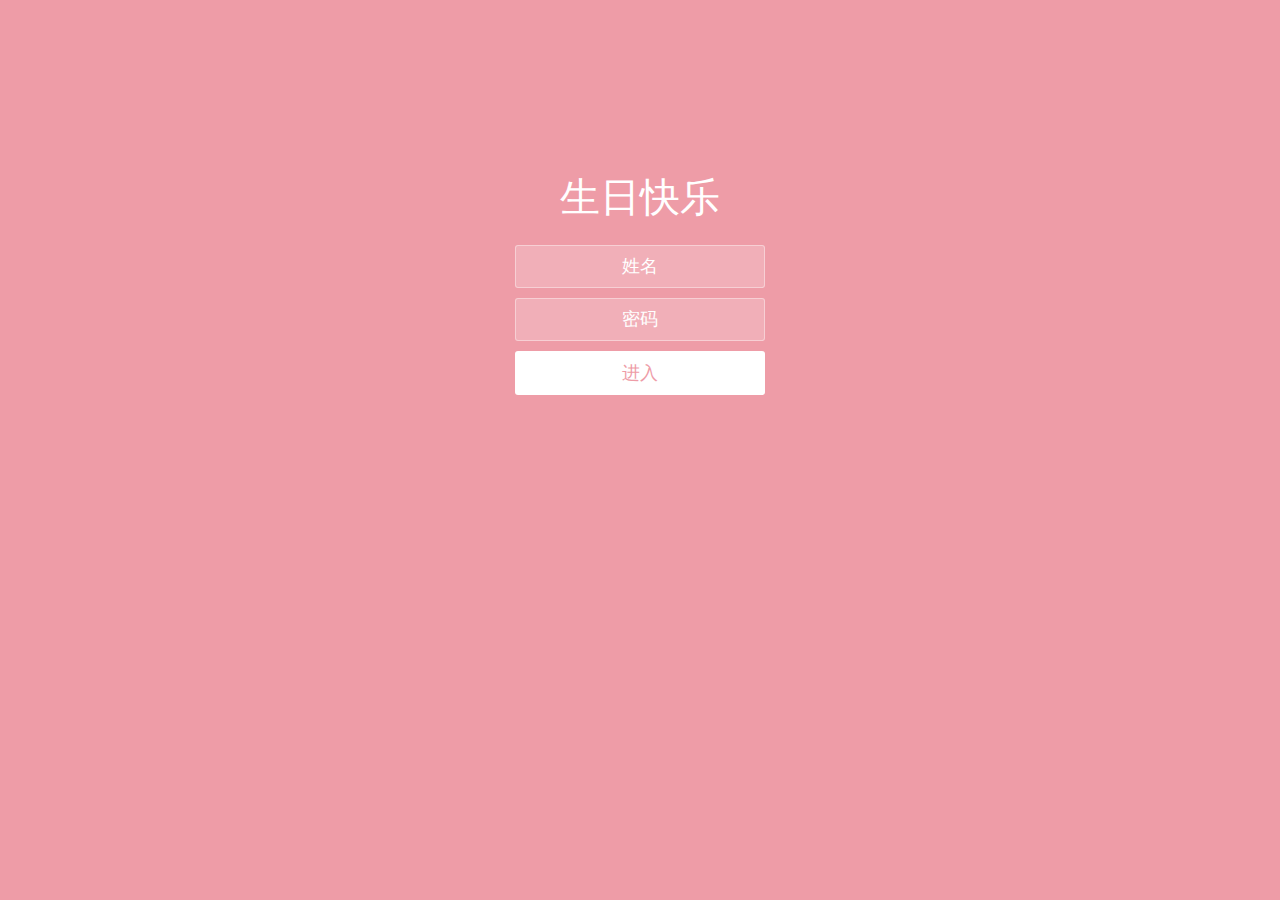
<file: index.html>
<!doctype html>
<html lang="zh">
<head>
<meta charset="UTF-8">
<meta http-equiv="X-UA-Compatible" content="IE=edge,chrome=1">
<meta name="viewport" content="width=device-width, initial-scale=1.0">
<title>Happy Birthday</title>
<link rel="stylesheet" type="text/css" href="css/index.css">
</head>
<body>
    <iframe class="full" src="./html/login.html" id="iframePage" onload="changeFrameHeight()" frameborder="0" scrolling="no" marginwidth="0" marginheight="0"></iframe>
    <script src="js/index.js" type="text/javascript"></script>
</body>
</html>
</file>
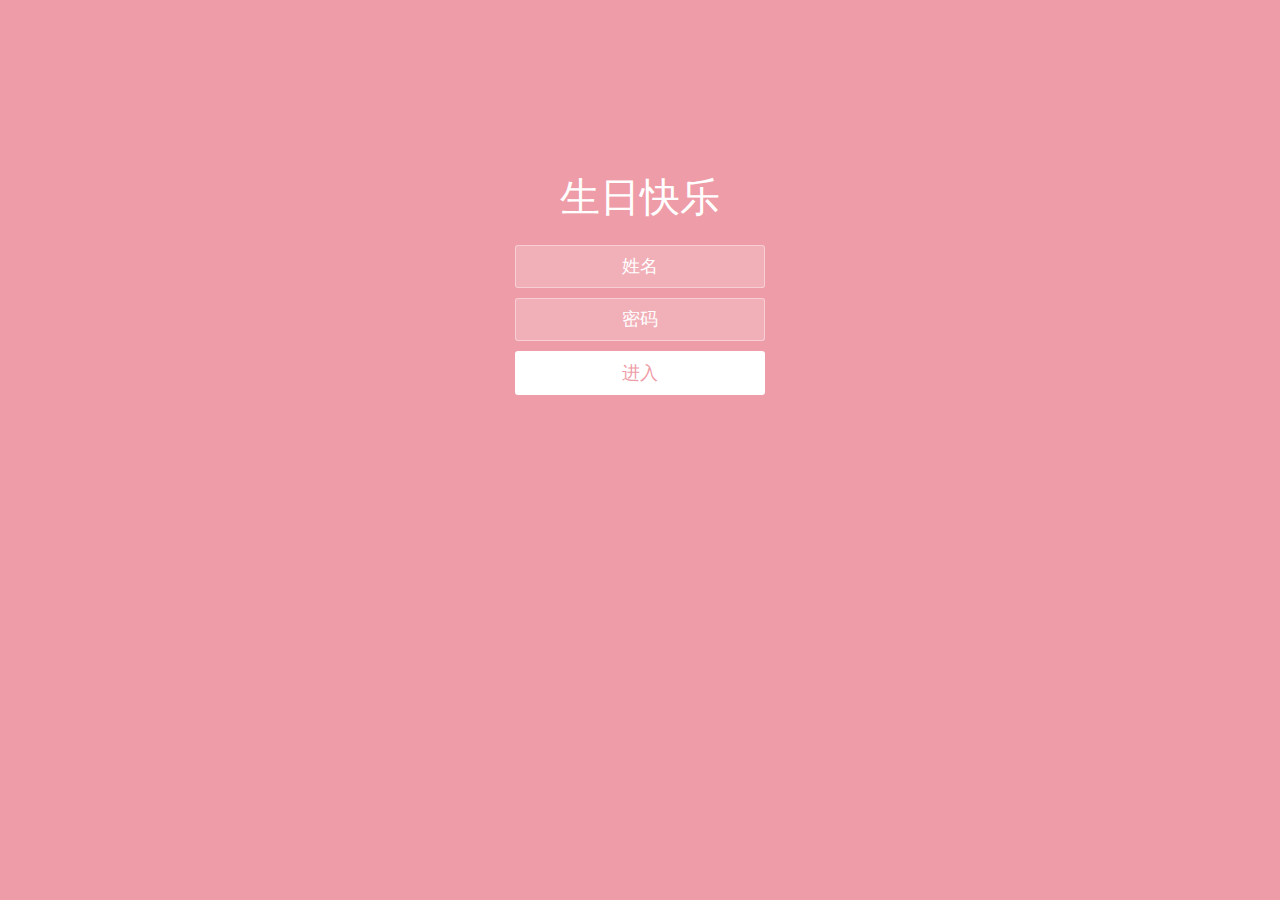
<file: html/login.html>
<!doctype html>
<html lang="zh">
<head>
<meta charset="UTF-8">
<meta http-equiv="X-UA-Compatible" content="IE=edge,chrome=1">
<meta name="viewport" content="width=device-width, initial-scale=1.0">
<title>Happy Birthday</title>
<link rel="stylesheet" type="text/css" href="../css/login.css" type="text/css" />
<link rel="stylesheet" href="../css/bubbles.css" type="text/css" />
</head>
<body>
<div class="htmleaf-container">
	<div class="wrapper">
		<div class="container">
			<h1>生日快乐</h1>
			<form class="form">
				<input id="userName" name="userName" type="text" placeholder="姓名">
				<input id="pwd" name="pwd" type="password" placeholder="密码">
				<button type="submit" id="login-button">进入</button>
			</form>
		</div>
		<ul class="bg-bubbles">
			<li></li>
			<li></li>
			<li></li>
			<li></li>
			<li></li>
			<li></li>
			<li></li>
			<li></li>
			<li></li>
			<li></li>
		</ul>
	</div>
</div>

<script src="../js/jquery-2.1.1.min.js" type="text/javascript"></script>
<script src="../js/login.js" type="text/javascript"></script>
</body>
</html>
</file>
<file: css/index.css>
body {
  margin: 0;
  padding: 0;
  overflow-y: hidden;
}

.full {
  width: 100%;
}
</file>
<file: css/login.css>
* {
  box-sizing: border-box;
  margin: 0;
  padding: 0;
  font-weight: 300;
}
body {
  font-family:"Microsoft YaHei";
  color: white;
  font-weight: 300;
}
body ::-webkit-input-placeholder {
  /* WebKit browsers */
  font-family:"Microsoft YaHei";
  color: white;
  font-weight: 300;
}
body :-moz-placeholder {
  /* Mozilla Firefox 4 to 18 */
  font-family:"Microsoft YaHei";
  color: white;
  opacity: 1;
  font-weight: 300;
}
body ::-moz-placeholder {
  /* Mozilla Firefox 19+ */
  font-family:"Microsoft YaHei";
  color: white;
  opacity: 1;
  font-weight: 300;
}
body :-ms-input-placeholder {
  /* Internet Explorer 10+ */
  font-family:"Microsoft YaHei";
  color: white;
  font-weight: 300;
}
.wrapper {
  background: #ee9ca7;
  background: -webkit-linear-gradient(top left, #ee9ca7 0%, #ee9ca7 100%);
  background: linear-gradient(to bottom right, #ee9ca7 0%, #ee9ca7 100%);
  background-color:rgba(255,255,255,0.9);
  position: absolute;
  top:0;
  left: 0;
  width: 100%;
  height: 100%;
  overflow: hidden;

}

.wrapper.form-success .container h1 {
  -webkit-transform: translateY(85px);
      -ms-transform: translateY(85px);
          transform: translateY(85px);
}
.container {
  max-width: 600px;
  margin: 0 auto;
  margin-top: 7%;
  padding: 80px 0;
  height: 400px;
  text-align: center;
}
.container h1 {
  font-size: 40px;
  -webkit-transition-duration: 1s;
          transition-duration: 1s;
  -webkit-transition-timing-function: ease-in-put;
          transition-timing-function: ease-in-put;
  font-weight: 200;
}
form {
  padding: 20px 0;
  position: relative;
  z-index: 2;
}
form input {
  -webkit-appearance: none;
     -moz-appearance: none;
          appearance: none;
  outline: 0;
  border: 1px solid rgba(255, 255, 255, 0.4);
  background-color: rgba(255, 255, 255, 0.2);
  width: 250px;
  border-radius: 3px;
  padding: 10px 15px;
  margin: 0 auto 10px auto;
  display: block;
  text-align: center;
  font-family: "Microsoft YaHei";
  font-size: 18px;
  color: white;
  -webkit-transition-duration: 0.25s;
          transition-duration: 0.25s;
  font-weight: 300;
}
form input:hover {
  background-color: rgba(255, 255, 255, 0.4);
}
form input:focus {
  background-color: white;
  width: 300px;
  color: #ee9ca7;
}
form button {
  -webkit-appearance: none;
     -moz-appearance: none;
          appearance: none;
  outline: 0;
  background-color: white;
  font-family: "Microsoft YaHei";
  border: 0;
  padding: 10px 15px;
  color: #ee9ca7;
  border-radius: 3px;
  width: 250px;
  cursor: pointer;
  font-size: 18px;
  -webkit-transition-duration: 0.25s;
          transition-duration: 0.25s;
}
form button:hover {
  background-color: #f5f7f9;
}
</file>
<file: css/bubbles.css>
.bg-bubbles {
  position: absolute;
  top: 0;
  left: 0;
  width: 100%;
  height: 100%;
  z-index: 1;
}
.bg-bubbles li {
  position: absolute;
  list-style: none;
  display: block;
  width: 40px;
  height: 40px;
  background-color: rgba(255, 255, 255, 0.15);
  bottom: -160px;
  -webkit-animation: square 30s infinite;
  animation: square 30s infinite;
  -webkit-transition-timing-function: linear;
  transition-timing-function: linear;
}
.bg-bubbles li:nth-child(1) {
  left: 10%;
}
.bg-bubbles li:nth-child(2) {
  left: 20%;
  width: 80px;
  height: 80px;
  -webkit-animation-delay: 2s;
          animation-delay: 2s;
  -webkit-animation-duration: 17s;
          animation-duration: 17s;
}
.bg-bubbles li:nth-child(3) {
  left: 25%;
  -webkit-animation-delay: 4s;
          animation-delay: 4s;
}
.bg-bubbles li:nth-child(4) {
  left: 40%;
  width: 60px;
  height: 60px;
  -webkit-animation-duration: 22s;
          animation-duration: 22s;
  background-color: rgba(255, 255, 255, 0.25);
}
.bg-bubbles li:nth-child(5) {
  left: 70%;
}
.bg-bubbles li:nth-child(6) {
  left: 80%;
  width: 120px;
  height: 120px;
  -webkit-animation-delay: 3s;
          animation-delay: 3s;
  background-color: rgba(255, 255, 255, 0.2);
}
.bg-bubbles li:nth-child(7) {
  left: 32%;
  width: 160px;
  height: 160px;
  -webkit-animation-delay: 7s;
          animation-delay: 7s;
}
.bg-bubbles li:nth-child(8) {
  left: 55%;
  width: 20px;
  height: 20px;
  -webkit-animation-delay: 15s;
          animation-delay: 15s;
  -webkit-animation-duration: 40s;
          animation-duration: 40s;
}
.bg-bubbles li:nth-child(9) {
  left: 25%;
  width: 10px;
  height: 10px;
  -webkit-animation-delay: 2s;
          animation-delay: 2s;
  -webkit-animation-duration: 40s;
          animation-duration: 40s;
  background-color: rgba(255, 255, 255, 0.3);
}
.bg-bubbles li:nth-child(10) {
  left: 90%;
  width: 160px;
  height: 160px;
  -webkit-animation-delay: 11s;
          animation-delay: 11s;
}
@-webkit-keyframes square {
  0% {
    -webkit-transform: translateY(0);
            transform: translateY(0);
  }
  100% {
    -webkit-transform: translateY(-900px) rotate(600deg);
            transform: translateY(-900px) rotate(600deg);
  }
}
@keyframes square {
  0% {
    -webkit-transform: translateY(0);
            transform: translateY(0);
  }
  100% {
    -webkit-transform: translateY(-900px) rotate(600deg);
            transform: translateY(-900px) rotate(600deg);
  }
}
</file>
